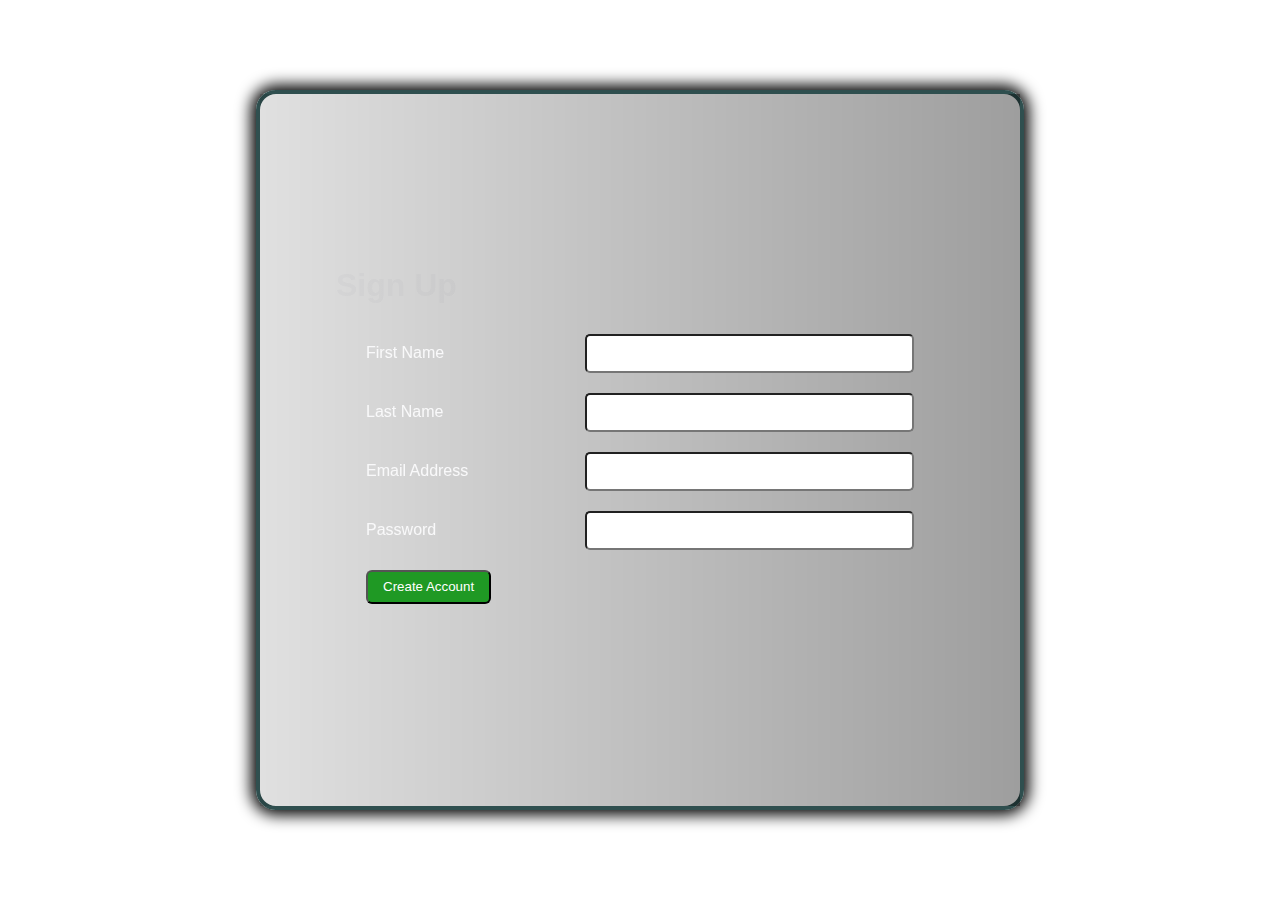
<file: create-account/index.html>
<!DOCTYPE html>
<html lang="en">

<head>
    <meta charset="UTF-8">
    <meta http-equiv="X-UA-Compatible" content="IE=edge">
    <meta name="viewport" content="width=device-width, initial-scale=1.0">
    <link rel="stylesheet" href="../Assets/Acc_stylesheet.css">
    <title>Sign Up</title>
</head>
<!--
    Local Storage for stay logged in
    Modal Login Option
-->

<body>
    <div class="holder">
        <div class="login-form">
            <div class="bgdark"></div>
            <h1>Sign Up</h1>
            <div id="lgForm">
                <span>
                    <label for="FName">First Name</label><input required type="text" name="FName" id="FName">
                </span>
                <span>
                    <label for="LName">Last Name</label><input required type="text" name="LName" id="LName">
                </span>
                <span>
                    <label for="EmailAdd">Email Address</label><input required type="email" name="EmailAdd"
                        id="EmailAdd">
                </span>
                <span>
                    <label for="Password">Password</label><input required type="password" name="Password" id="Password">
                </span>
                <button id="registerBtn" type="submit">Create Account</button>
            </div>
        </div>
    </div>

    <div class="modal">
        <div class="data-holder">
            <h2>Account Successfully Created</h2>
            <p id="FullName"><b>Name </b>: </p>
            <p id="UserN"><b>User Name </b>: </p>
            <p id="EmailAd"><b>Email Address </b>: </p>
            <p id="PassW"><b>Password </b>: </p>

            <p><i>* Use your Username and Password as your login credentials</i></p>
            <a href="/">Click here to Login</a>
        </div>

    </div>
    <script src="../Assets/GSheetAPI.js"></script>
    <script type="module" src="../Assets/script.js"></script>
</body>

</html>
</file>
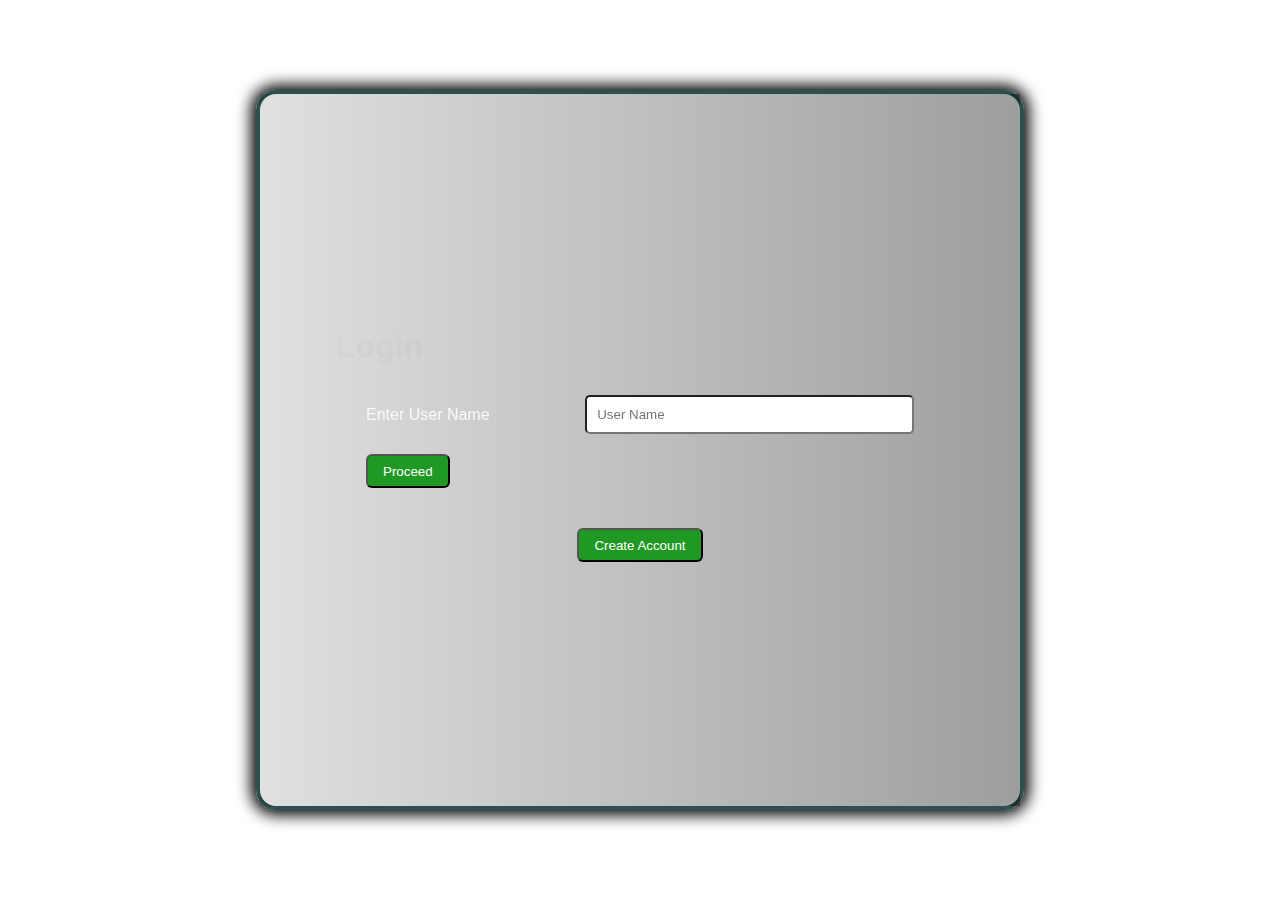
<file: login/index.html>
<!DOCTYPE html>
<html lang="en">

<head>
    <meta charset="UTF-8">
    <meta http-equiv="X-UA-Compatible" content="IE=edge">
    <meta name="viewport" content="width=device-width, initial-scale=1.0">
    <link rel="stylesheet" href="../Assets/Acc_stylesheet.css">
    <title>Login Portal</title>
</head>
<!--
    Local Storage for stay logged in
    Modal Login Option
-->

<body>
    <div class="holder">
        <div class="login-form">
            <div class="bgdark"></div>
            <h1>Login</h1>
            <div id="lgForm">
                <span id="loginFieldUserName">
                    <label for="UserName">Enter User Name</label><input required type="text" placeholder="User Name"
                        name="UserName" id="UserName">
                </span>
                <span id="loginFieldPassword" style="display: none;">
                    <label for="Password">Enter Password</label><input required type="password" placeholder="Password"
                        name="Password" id="Password">
                </span>
                <span class="staysignedinCls"><input id="staysignedin" type="checkbox"><label for="staysignedin">Stay
                        Signed in</label></span>
                <div class="flex">
                    <button id="loginBtn" type="submit">Proceed</button>
                </div>
            </div>
            <button onclick="window.location = '/create-account/'">Create Account</button>
        </div>
    </div>
    <script src="../Assets/GSheetAPI.js"></script>
    <script type="module" src="../Assets/script.js"></script>
</body>

</html>
</file>
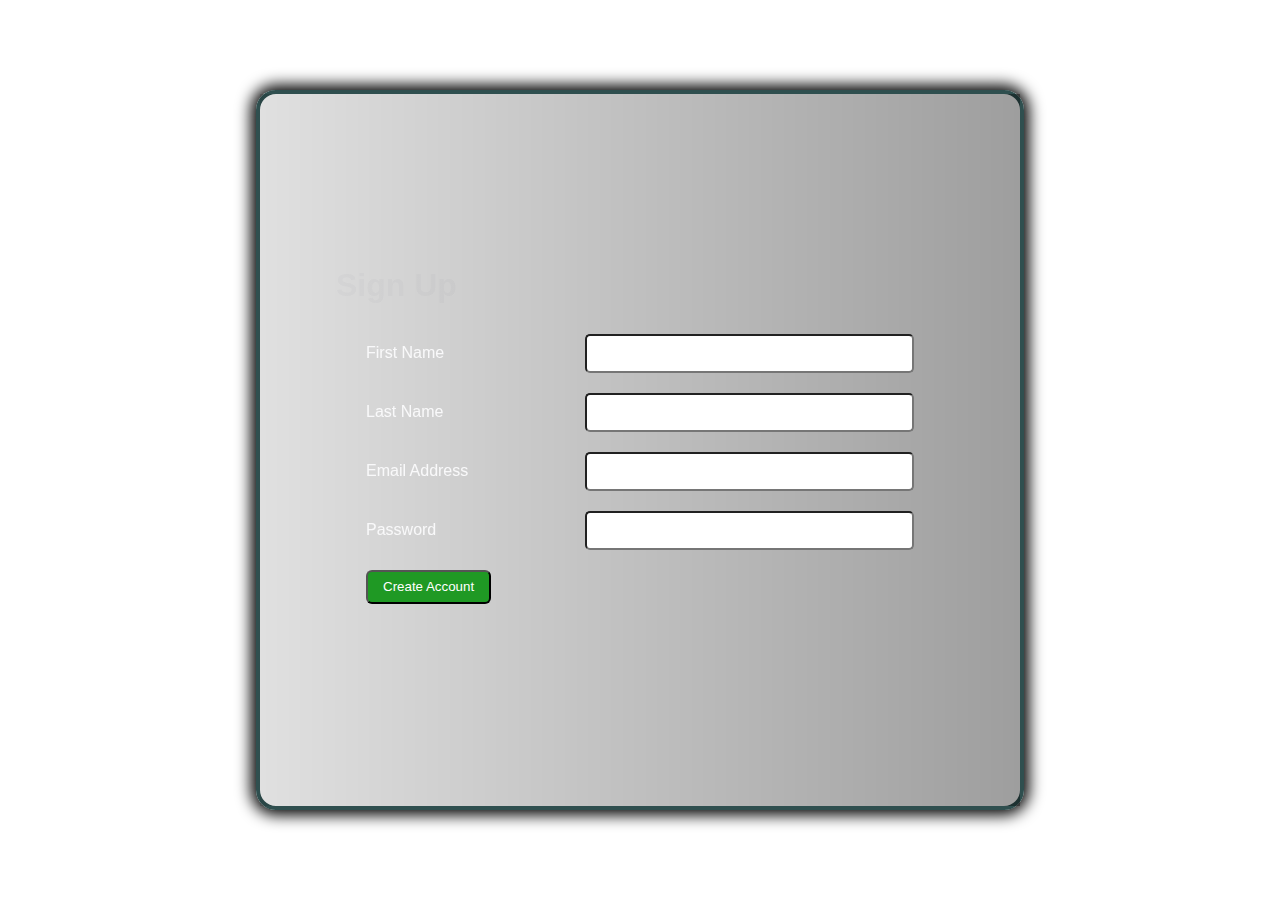
<file: login/create-account/index.html>
<!DOCTYPE html>
<html lang="en">

<head>
    <meta charset="UTF-8">
    <meta http-equiv="X-UA-Compatible" content="IE=edge">
    <meta name="viewport" content="width=device-width, initial-scale=1.0">
    <link rel="stylesheet" href="../stylesheet.css">
    <title>Sign Up</title>
</head>
<!--
    Local Storage for stay logged in
    Modal Login Option
-->

<body>
    <div class="holder">
        <div class="login-form">
            <div class="bgdark"></div>
            <h1>Sign Up</h1>
            <div id="lgForm">
                <span>
                    <label for="FName">First Name</label><input required type="text" name="FName" id="FName">
                </span>
                <span>
                    <label for="LName">Last Name</label><input required type="text" name="LName" id="LName">
                </span>
                <span>
                    <label for="EmailAdd">Email Address</label><input required type="email" name="EmailAdd"
                        id="EmailAdd">
                </span>
                <span>
                    <label for="Password">Password</label><input required type="password" name="Password" id="Password">
                </span>
                <button id="registerBtn" type="submit">Create Account</button>
            </div>
        </div>
    </div>

    <div class="modal">
        <div class="data-holder">
            <h2>Account Successfully Created</h2>
            <p id="FullName"><b>Name </b>: </p>
            <p id="UserN"><b>User Name </b>: </p>
            <p id="EmailAd"><b>Email Address </b>: </p>
            <p id="PassW"><b>Password </b>: </p>

            <p><i>* Use your Username and Password as your login credentials</i></p>
            <a href="/">Click here to Login</a>
        </div>

    </div>
    <script src="../GSheetAPI.js"></script>
    <script type="module" src="../script.js"></script>
</body>

</html>
</file>
<file: Assets/Acc_stylesheet.css>
* {
    margin: 0;
    padding: 0;
    box-sizing: border-box;
    font-family: 'Segoe UI', Tahoma, Geneva, Verdana, sans-serif;
}

.holder {
    width: 100%;
    height: 100vh;
    background-repeat: no-repeat;
    background-size: cover;

    display: flex;
    justify-content: center;
    align-items: center;
}

.holder .login-form {
    width: 60%;
    height: 80vh;
    -webkit-backdrop-filter: blur(5px);
    backdrop-filter: blur(5px);
    border: 4px solid darkslategrey;
    border-radius: 20px;
    box-shadow: 0 0 15px 5px black;
    color: #f9f9fa;
    position: relative;

    flex-direction: column;
    display: flex;
    justify-content: center;
    align-items: center;
}

.holder .login-form h1 {
    width: 80%;
}

.holder .login-form .bgdark {
    position: absolute;
    width: 100%;
    height: 100%;
    background-image: linear-gradient(90deg, #0000001f, #00000061);
}

.holder .login-form #lgForm {
    flex-direction: column;
    justify-content: center;
    display: flex;
    padding: 20px;
    width: 80%;
    z-index: 1;
}

.holder .login-form button,
.holder .login-form #lgForm a {
    width: min-content;
    padding: 7.5px 15px;
    border-radius: 6px;
    margin: 10px;
    color: #fff;
    background-color: #1f9924;
    cursor: pointer;
    min-width: max-content;
    z-index: 1;
}

.holder .login-form #lgForm .flex {
    display: flex;
    flex-direction: column;
    gap: 10px
}

.holder .login-form #lgForm span {
    display: flex;
    align-items: center;
    padding: 10px;
    width: 100%;
}

.holder .login-form #lgForm span input {
    width: 60%;
    border-radius: 5px;
    padding: 10px;
}

.holder .login-form #lgForm span label {
    width: 40%;
}

.staysignedinCls {
    display: none !important;
}

.staysignedinCls.show {
    display: block !important;
}

.staysignedinCls input {
    width: auto !important;
    margin-right: 10px;
}

.modal {
    display: flex;
    position: fixed;
    z-index: -1;
    opacity: 0;
    top: 0;
    left: 0;
    justify-content: center;
    align-items: center;
    height: 100vh;
    width: 100%;
    background-color: #000000e3;
    transition: all .5s ease-in-out;
}

.modal .data-holder {
    background-color: #5a02f5;
    padding: 15px;
    border-radius: 15px;
    border: 3px solid grey;
    color: white;
    box-shadow: 0 0 7px 3px black;
}

.modal .data-holder * {
    padding: 7px 0;
    color: white;
}

.modal .data-holder a {
    text-align: center;
    display: block;
}
</file>
<file: login/stylesheet.css>
* {
    margin: 0;
    padding: 0;
    box-sizing: border-box;
    font-family: 'Segoe UI', Tahoma, Geneva, Verdana, sans-serif;
}

.holder {
    width: 100%;
    height: 100vh;
    background-repeat: no-repeat;
    background-size: cover;

    display: flex;
    justify-content: center;
    align-items: center;
}

.holder .login-form {
    width: 60%;
    height: 80vh;
    -webkit-backdrop-filter: blur(5px);
    backdrop-filter: blur(5px);
    border: 4px solid darkslategrey;
    border-radius: 20px;
    box-shadow: 0 0 15px 5px black;
    color: #f9f9fa;
    position: relative;

    flex-direction: column;
    display: flex;
    justify-content: center;
    align-items: center;
}

.holder .login-form h1 {
    width: 80%;
}

.holder .login-form .bgdark {
    position: absolute;
    width: 100%;
    height: 100%;
    background-image: linear-gradient(90deg, #0000001f, #00000061);
}

.holder .login-form #lgForm {
    flex-direction: column;
    justify-content: center;
    display: flex;
    padding: 20px;
    width: 80%;
    z-index: 1;
}

.holder .login-form button,
.holder .login-form #lgForm a {
    width: min-content;
    padding: 7.5px 15px;
    border-radius: 6px;
    margin: 10px;
    color: #fff;
    background-color: #1f9924;
    cursor: pointer;
    min-width: max-content;
    z-index: 1;
}

.holder .login-form #lgForm .flex {
    display: flex;
    flex-direction: column;
    gap: 10px
}

.holder .login-form #lgForm span {
    display: flex;
    align-items: center;
    padding: 10px;
    width: 100%;
}

.holder .login-form #lgForm span input {
    width: 60%;
    border-radius: 5px;
    padding: 10px;
}

.holder .login-form #lgForm span label {
    width: 40%;
}

.staysignedinCls {
    display: none !important;
}

.staysignedinCls.show {
    display: block !important;
}

.staysignedinCls input {
    width: auto !important;
    margin-right: 10px;
}

.modal {
    display: flex;
    position: fixed;
    z-index: -1;
    opacity: 0;
    top: 0;
    left: 0;
    justify-content: center;
    align-items: center;
    height: 100vh;
    width: 100%;
    background-color: #000000e3;
    transition: all .5s ease-in-out;
}

.modal .data-holder {
    background-color: #5a02f5;
    padding: 15px;
    border-radius: 15px;
    border: 3px solid grey;
    color: white;
    box-shadow: 0 0 7px 3px black;
}

.modal .data-holder * {
    padding: 7px 0;
    color: white;
}

.modal .data-holder a {
    text-align: center;
    display: block;
}
</file>
